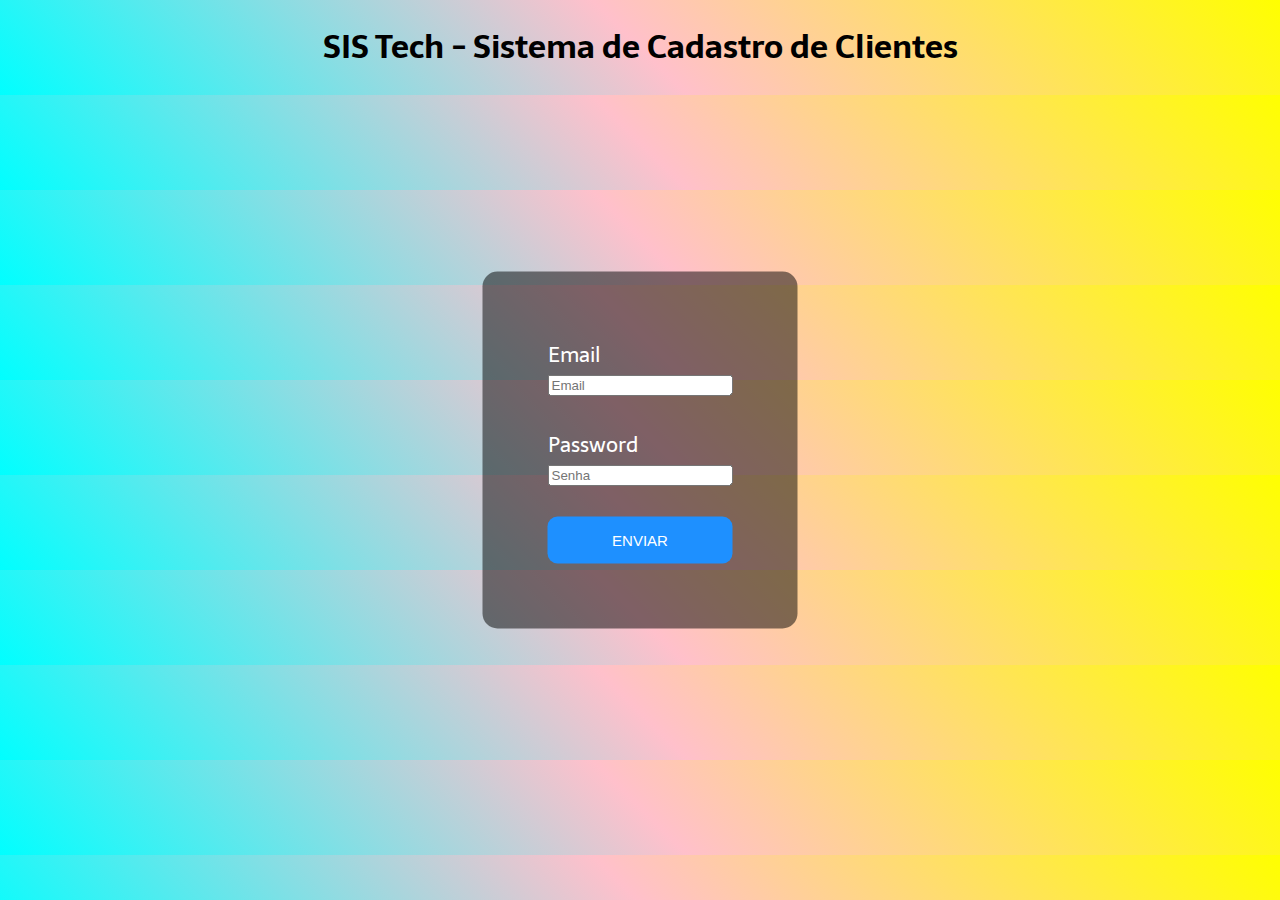
<file: Sistema de Login/index.html>
<!DOCTYPE html>
<html lang="pt-BR">
<head>
    <meta charset="UTF-8">
    <meta name="viewport" content="width=device-width, initial-scale=1.0">
    <link rel="stylesheet" href="./css/home.css">
    <title>SIS Tech - Cadastro de Clientes</title>
</head>
<body>
    <h1>SIS Tech - Sistema de Cadastro de Clientes</h1>
        <form action="painel.html" name="formlogin">
            <div>
                <label for="">Email</label><br>
                <input type="email" name="email" placeholder="Email" class="campo1" id="">
            </div>
            <div>
                <label for="">Password</label><br>
                <input type="password" name="senha" placeholder="Senha" class="campo1" id="" required>
            </div>
            <div>
                <button type="submit" class="botao" onclick="validar_campos_login()">
                    ENVIAR
                </button>
            </div>
        </form>
        <script src="./js/valida.js"></script>
</body>
</html>
</file>
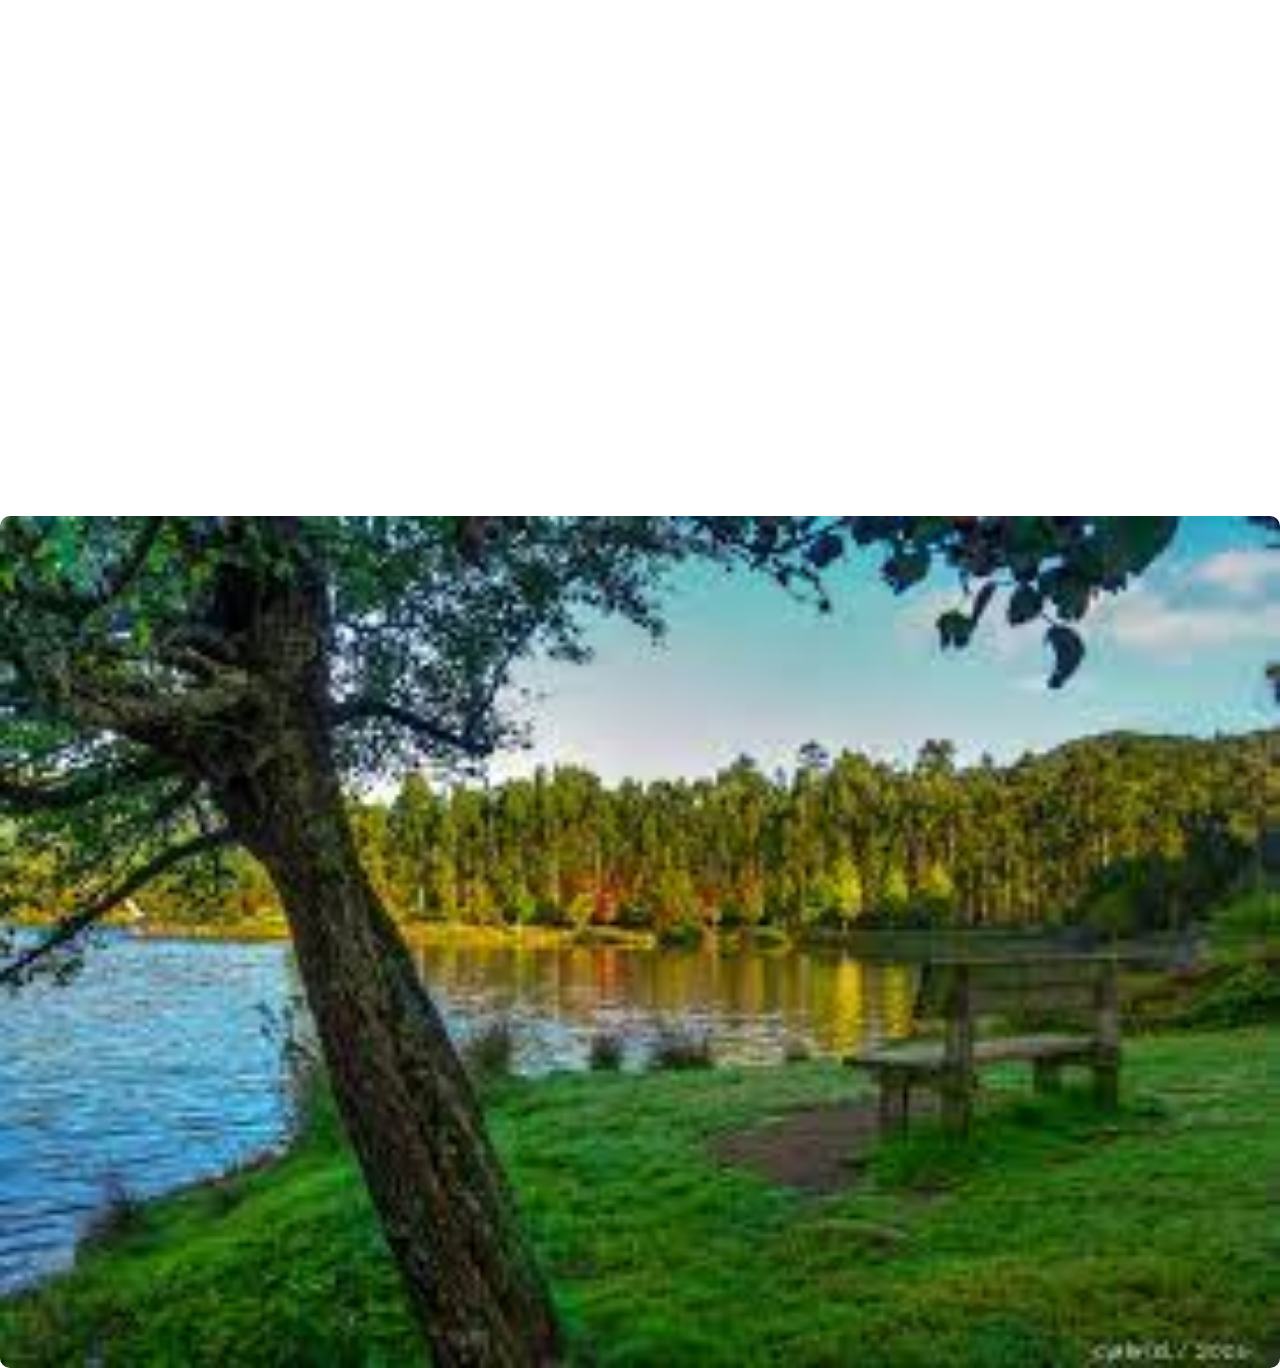
<file: Sistema de Login/carrossel/index.html>
<!DOCTYPE html>
<html lang="pt-BR">
<head>
    <meta charset="UTF-8">
    <meta name="viewport" content="width=device-width, initial-scale=1.0">
    <link rel="stylesheet" href="styles.css">
    <title>Carrossel</title>
</head>
<body>
    <div class="conteiner-slider">
        <button id="prev-button"><img src="arrow.png" alt="prev-button"></button>
        <div class="conteiner-images">
            <img src="img1.jpg" class="slider on">
            <img src="img2.jpg" class="slider">
            <img src="img3.jpg" class="slider">
        </div>
        <button id="next-button"><img src="arrow.png" alt="next-button"></button>
    </div>
    <script src="corrossel.js"></script>

</body>
</html>
</file>
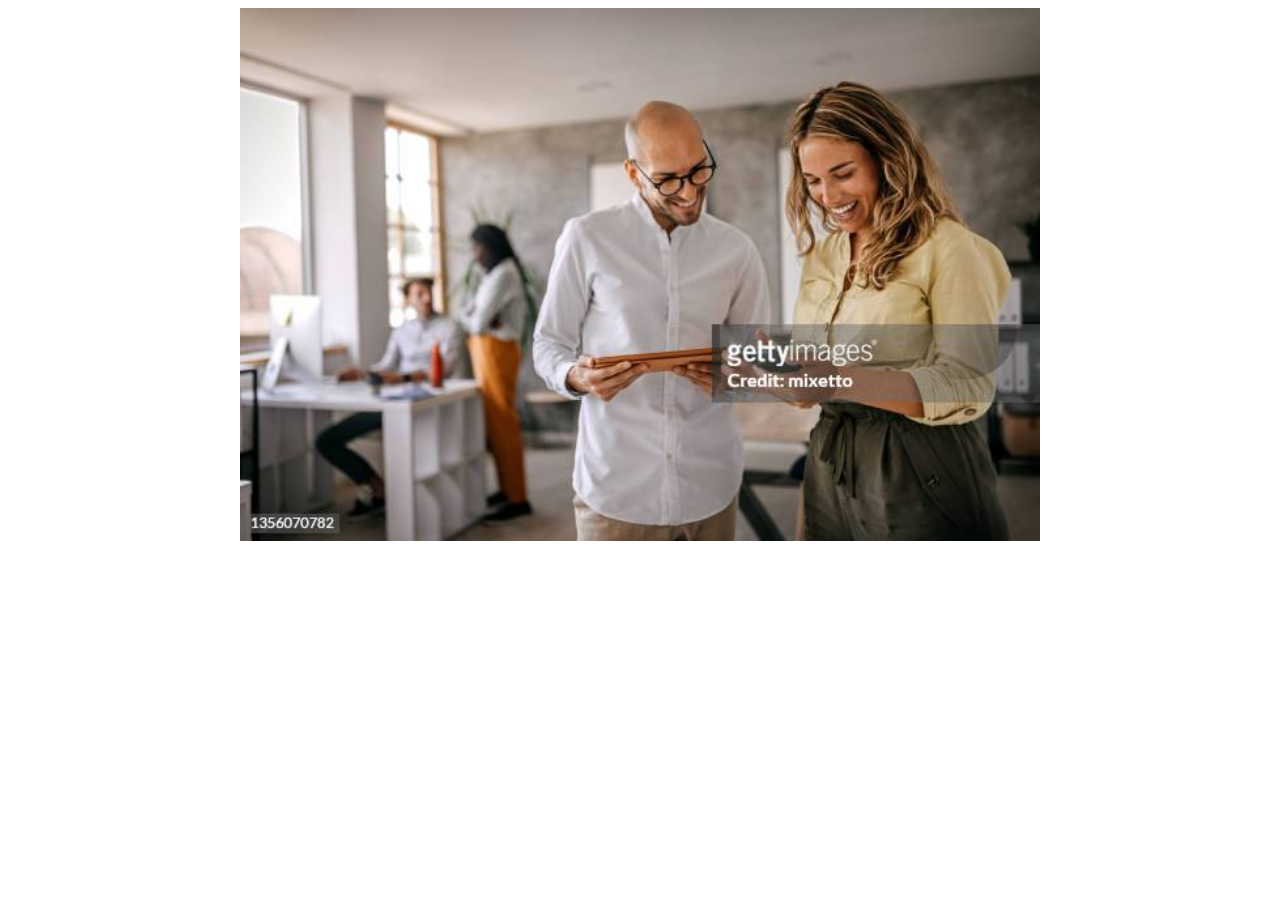
<file: Sistema de Login/slide/index.html>
<!DOCTYPE html>
<html lang="pt-BR">
<head>
    <meta charset="UTF-8">
    <meta name="viewport" content="width=device-width, initial-scale=1.0">
    <link rel="stylesheet" href="styles.css">
    <title>Slider</title>
</head>
<body>
    <div class="slideshow-container">
        <div class="slides">
            <img src="slide1.jpg" alt="Slide 1">
            <img src="slide2.jpg" alt="Slide 2">
            <img src="slide3.jpg" alt="Slide 3">
        </div>
    </div>

    <script src="script.js"></script>




</body>
</html>
</file>
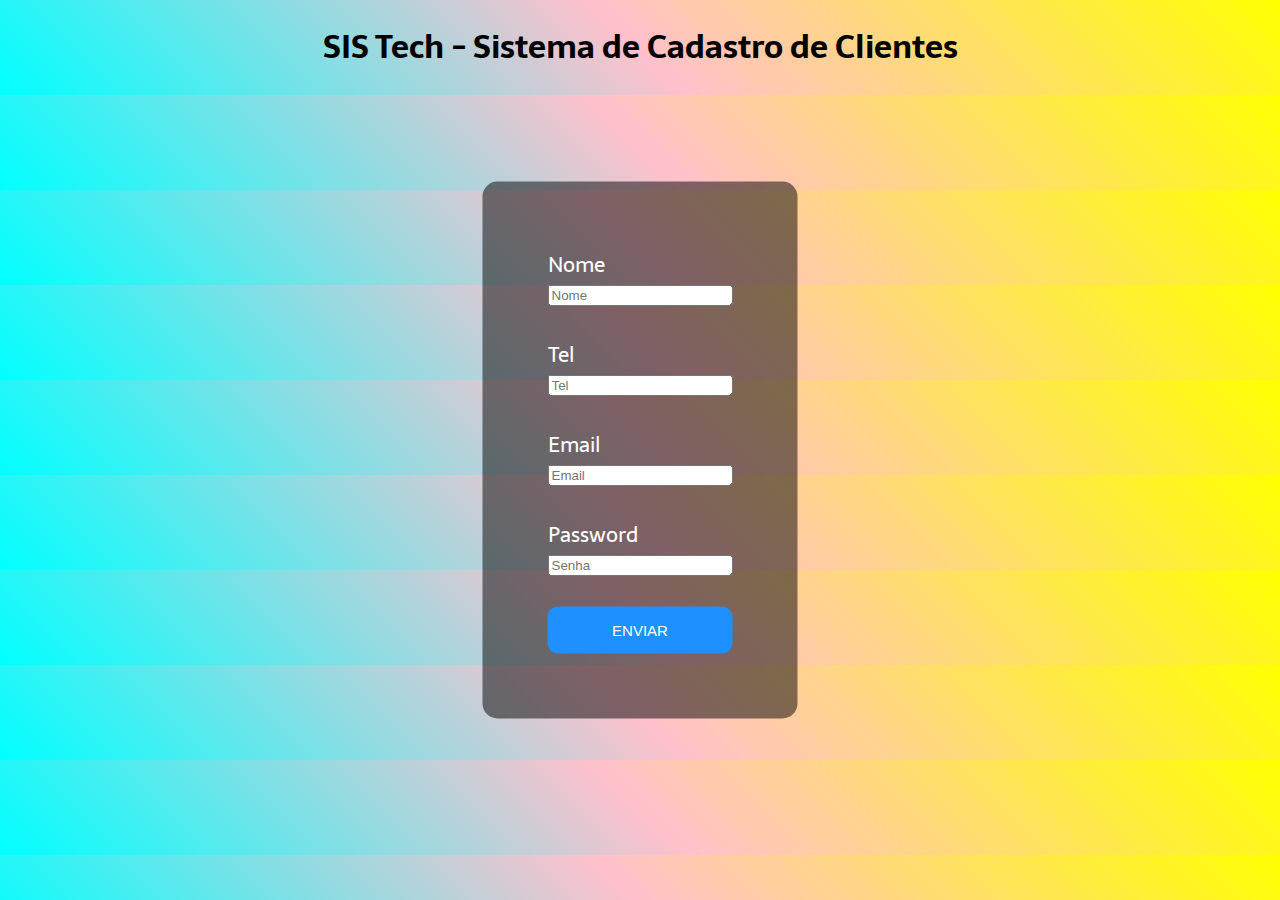
<file: Sistema de Login/painel.html>
<!DOCTYPE html>
<html lang="pt-BR">
<head>
    <meta charset="UTF-8">
    <meta name="viewport" content="width=device-width, initial-scale=1.0">
    <link rel="stylesheet" href="./css/painel.css">
    <title>SIS Tech - Cadastro de Clientes</title>
</head>
<body>
    <h1>SIS Tech - Sistema de Cadastro de Clientes</h1>
        <form action="painel.html" name="formlogin">
            <div>
                <label for="">Nome</label><br>
                <input type="text" name="" placeholder="Nome" class="campo2" id="nome">
            </div>
            <div>
                <label for="">Tel</label><br>
                <input type="number" name="" placeholder="Tel" class="campo2" id="tel">
            </div>
            <div>
                <label for="">Email</label><br>
                <input type="email" name="" placeholder="Email" class="campo2" id="email">
            </div>
            <div>
                <label for="">Password</label><br>
                <input type="password" name="" placeholder="Senha" class="campo2" id="senha" required>
            </div>
            <div>
                <button type="submit" class="botao1" onclick="validapainel()">
                    ENVIAR
                </button>
            </div>
        </form>
        <script src="./js/validapainel.js"></script>
</body>
</html>
</file>
<file: Sistema de Login/css/home.css>
@import url('https://fonts.googleapis.com/css2?family=Sarala:wght@400;700&display=swap');
body{
    font-family: "Sarala", sans-serif;
    font-weight: 400;
    font-style: normal;
    background-image: linear-gradient(45deg,cyan, pink,yellow);
}

h1{
    text-align: center;
}
form{
    background-color: rgba(0, 0, 0, 0.5);
    position: absolute;
    top: 50%;
    left: 50%;
    transform: translate(-50%,-50%);


    padding: 50px;
    border-radius: 15px;
    color: white;
}

div{
    padding: 15px;
    border: none;
    outline: none;
    font-size: 15px;
}
 label{
    font-size: 16pt;
    padding-bottom: 100px;
 }
 .compo1{
    padding-right: 20px;
    border-radius: 20px;
    height: 20px;
 }
 .botao{
    background-color: dodgerblue;
    border: none;
    padding: 15px;
    width: 100%;
    border-radius: 10px;
    color: white;
    font-size: 15px;
 }
 .botao:hover{
    background-color: deepskyblue;
    cursor: pointer;
 }
</file>
<file: Sistema de Login/carrossel/styles.css>
*{
    margin: 0;
    padding: 0;
    box-sizing: border-box;
}

.container-slider{
    display: flex;
    width: 100%;
    min-height: 100vh;
    align-items: center;
    justify-content: center;
    gap: 1rem;
}

.container-images{
    position: relative;
    display: flex;
    align-items: center;
    justify-content: center;
    width: 700px;
}
.slider{
    opacity: 0;
    transition: opacity .2s;
    position: absolute;
    width: 100%;
    border-radius: 10px;
}
.on{
    opacity: 1;
}
#prev-button,#next-button{
    width: 30px;
    height: 30px;
    border: none;
    background-color: transparent;
    cursor: pointer;
}
#prev-button{
    transform: rotate(180deg);
}
</file>
<file: Sistema de Login/slide/styles.css>
.slideshow-container{
    max-width: 800px;
    position: relative;
    margin: auto;
}
.slides img{
    width: 100%;
    display: none;
}
</file>
<file: Sistema de Login/css/painel.css>
@import url('https://fonts.googleapis.com/css2?family=Sarala:wght@400;700&display=swap');
body{
    font-family: "Sarala", sans-serif;
    font-weight: 400;
    font-style: normal;
    background-image: linear-gradient(45deg,cyan, pink,yellow);
}

h1{
    text-align: center;
}
form{
    background-color: rgba(0, 0, 0, 0.5);
    position: absolute;
    top: 50%;
    left: 50%;
    transform: translate(-50%,-50%);


    padding: 50px;
    border-radius: 15px;
    color: white;
}

div{
    padding: 15px;
    border: none;
    outline: none;
    font-size: 15px;
}
 label{
    font-size: 16pt;
    padding-bottom: 100px;
 }
 .compo2{
    padding-right: 20px;
    border-radius: 20px;
    height: 20px;
 }
 .botao1{
    background-color: dodgerblue;
    border: none;
    padding: 15px;
    width: 100%;
    border-radius: 10px;
    color: white;
    font-size: 15px;
 }
 .botao1:hover{
    background-color: deepskyblue;
    cursor: pointer;
 }
</file>
